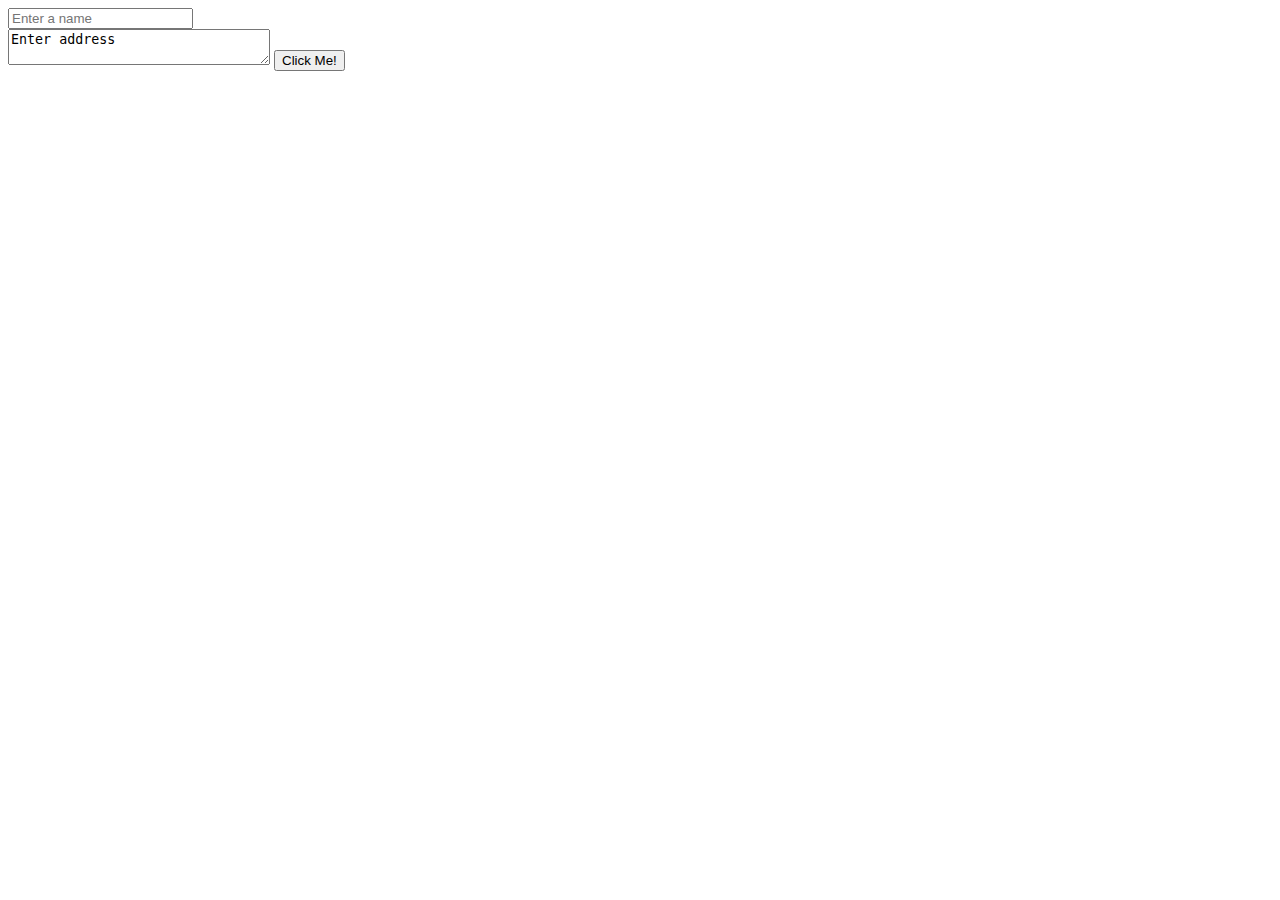
<file: valid.html>
<!DOCTYPE html>
<html>
 
<head>
 
   
</head>
 
<body>
    
<form action="">        
<input type="text" name-"name" id="name" placeholder="Enter a name"><br>
<textarea name="message" rows="'5" cols="30">Enter address</textarea>
<button type="button" onclick="alert('Hello World!')">Click Me!</button>
</form>


</body>
 
</html>
</file>
